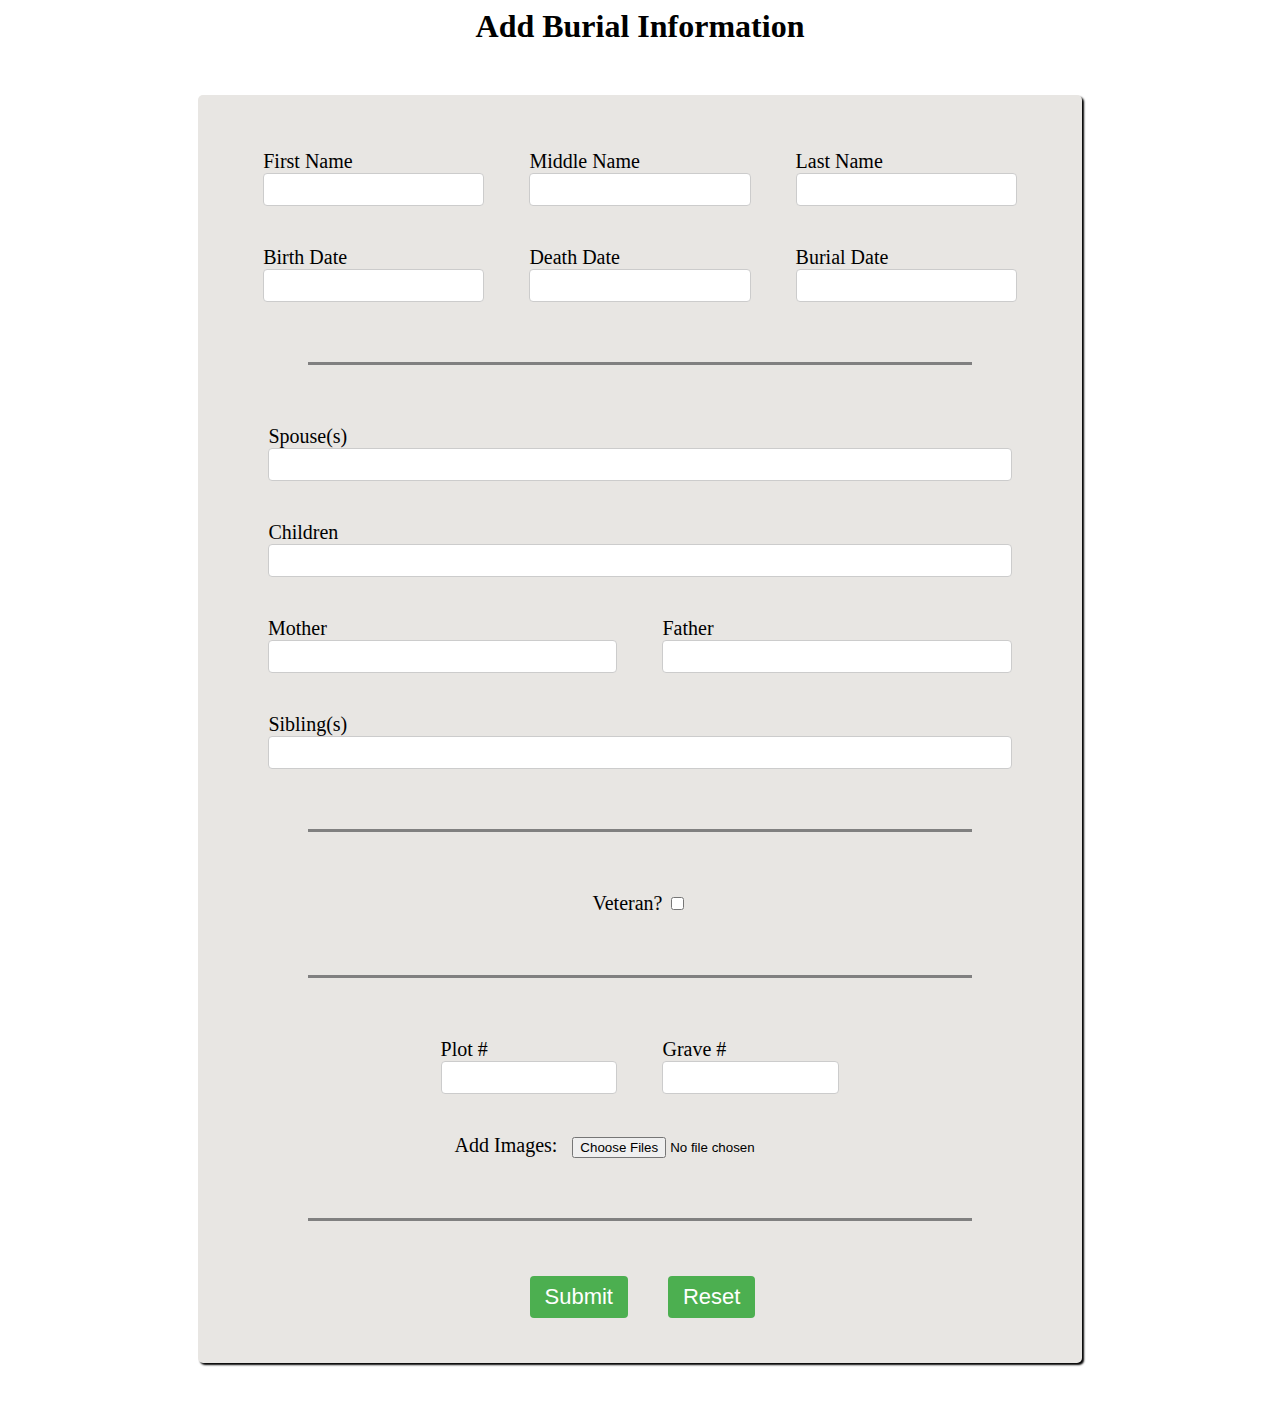
<file: adminAddBurial.html>
<html>
<head>
    <meta name="viewport" content="width=device-width, initial-scale=1">
    <link rel="stylesheet" href="adminAddBurial.css">

    <script>

        document.addEventListener("DOMContentLoaded", function (event) {
            var checkbox = document.getElementById('veteran');
            checkbox.addEventListener('change', function (event) {
                if (checkbox.checked) {
                    document.getElementById("veteranInfo").setAttribute("style", "display: inline-block");
                } else {
                    document.getElementById("veteranInfo").setAttribute("style", "display: none");
                }
            });
        });

    </script>

</head>
<body>
    <div id="displayArea">
        <h1>Add Burial Information</h1>

        <div class="formStyle">
            <form method="post" name="addBurialForm" action="adminAddBurial.php" enctype="multipart/form-data">
                
                <div class="inputCols3">
                    <div class="labelDesc">
                        <label>First Name</label><br>
                    </div>
                    <input type="text" name="fName" value=""/>
                </div>
                <div class="inputCols3">
                    <div class="labelDesc">
                        <label>Middle Name</label><br>
                    </div>
                    <input type="text" name="mName" value=""/>
                </div>
                <div class="inputCols3">
                    <div class="labelDesc">
                        <label>Last Name</label><br>
                    </div> 
                    <input type="text" name="lName" value=""/>
                </div>  
                
                <div class="inputCols3">
                    <div class="labelDesc">
                        <label>Birth Date</label><br>
                    </div>
                    <input type="text" name="birthDate" value=""/>
                </div>
                <div class="inputCols3">
                    <div class="labelDesc">
                        <label>Death Date</label><br>
                    </div>
                    <input type="text" name="deathDate" value=""/>
                </div>
                <div class="inputCols3">
                    <div class="labelDesc">
                        <label>Burial Date</label><br>
                    </div> 
                    <input type="text" name="BurialDate" value=""/>
                </div>  
                
                <hr>

                <div class="inputCols1">
                    <div class="labelDesc">
                        <label>Spouse(s)</label><br>
                    </div> 
                    <input type="text" name="spouse" value=""/>
                </div>
                
                <div class="inputCols1">
                    <div class="labelDesc">
                        <label>Children</label><br>
                    </div> 
                    <input type="text" name="children" value=""/>
                </div>

                <div class="inputCols2">
                    <div class="labelDesc">
                        <label>Mother</label><br>
                    </div> 
                    <input type="text" name="mother" value=""/>
                </div>

                <div class="inputCols2">
                    <div class="labelDesc">
                        <label>Father</label><br>
                    </div> 
                    <input type="text" name="father" value=""/>
                </div>

                <div class="inputCols1">
                    <div class="labelDesc">
                        <label>Sibling(s)</label><br>
                    </div> 
                    <input type="text" name="sibling" value=""/>
                </div>

                <hr>

                <div class="inputCols1">
                    <label>Veteran?</label>
                    <input id="veteran" type="checkbox" name="veteran" value=""/>
                </div>

                <div id="veteranInfo" style="display: none;">
                    <div class="inputCols3">
                        <div class="labelDesc">
                            <label>Branch of Service</label><br>
                        </div>
                        <input type="text" name="branch" value=""/>
                    </div>
                    <div class="inputCols3">
                        <div class="labelDesc">
                            <label>From:</label><br>
                        </div>
                        <input type="text" name="serviceFrom" value=""/>
                    </div>
                    <div class="inputCols3">
                        <div class="labelDesc">
                            <label>To:</label><br>
                        </div> 
                        <input type="text" name="serviceTo" value=""/>
                    </div> 
                </div>

                <hr>

                <div class="inputCols2Plot">
                    <div class="labelDesc">
                        <label>Plot #</label><br>
                    </div> 
                    <input type="text" name="plotNum" value=""/>
                </div>

                <div class="inputCols2Plot">
                    <div class="labelDesc">
                        <label>Grave #</label><br>
                    </div> 
                    <input type="text" name="graveNum" value=""/>
                </div>

                <div class="inputCols1">
                        <label>Add Images:</label>
                    <input style="padding-left: 10px;" type="file" name="addImg" multiple/>
                </div>

                <hr>
                
                <input class="buttonStyle" type="submit" name="login" value="Submit" />
                <input class="buttonStyle" type="reset" name="reset" value="Reset" />  
                
    
            </form>
        </div>
    </div>
</body>
</html>
</file>
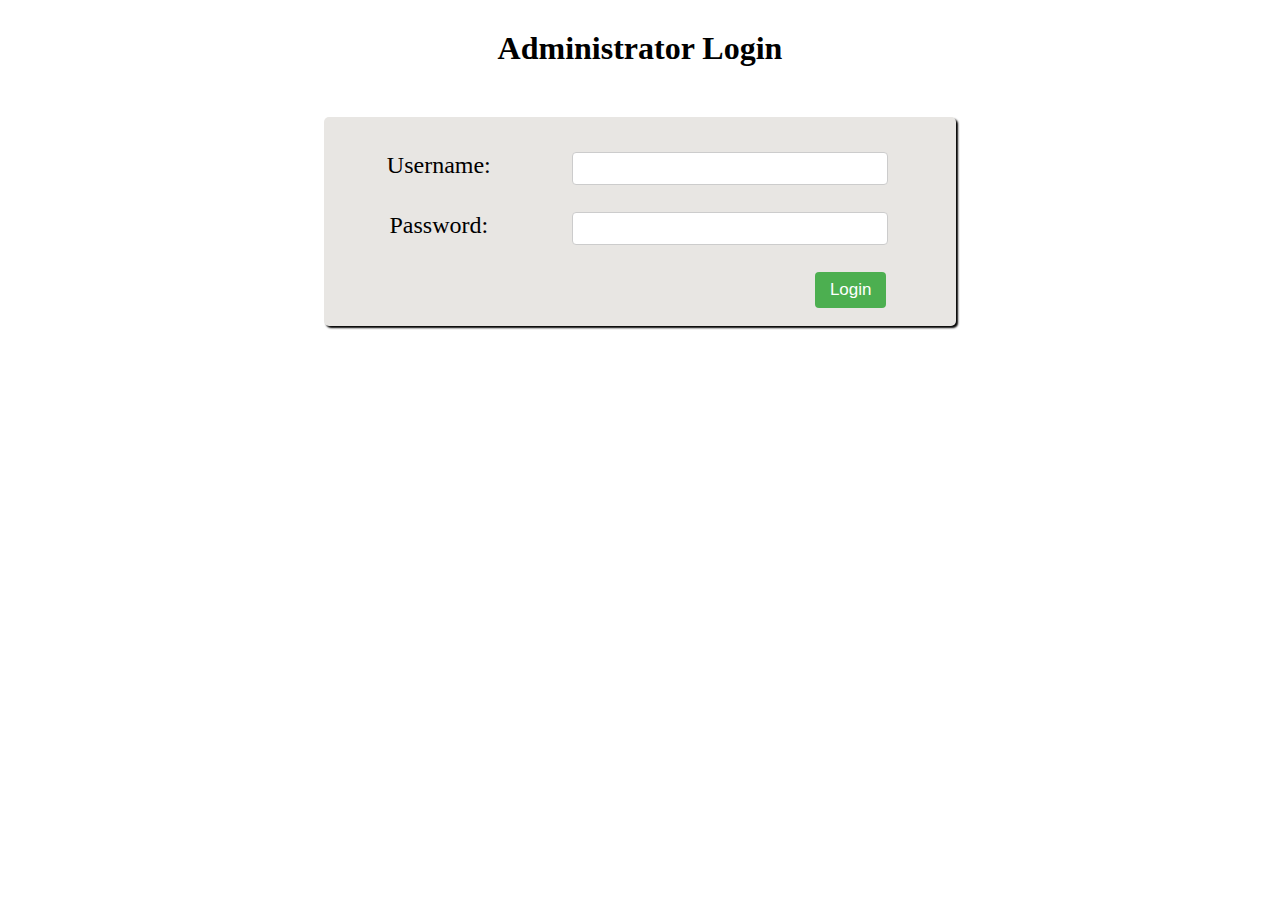
<file: adminLogin.html>
<html>
<head>
    <meta name="viewport" content="width=device-width, initial-scale=1">
    <link rel="stylesheet" href="adminLogin.css">

</head>
<body>
    <div id="displayArea">
        <h1>Administrator Login</h1>

        <div class="formStyle">
            <form method="post" name="loginForm" action="adminLogin.php">  
                <label class="col-25">Username:</label>  
                <input type="text" name="username" value=""/>  
                <br />  <br>
                <label class="col-25">Password:</label>  
                <input type="password" name="password" />  
                <br />  <br>
                <input id="loginSubmit" type="submit" name="login" value="Login" />  
                <br><br>
    
            </form>
        </div>
    </div>
</body>
</html>
</file>
<file: adminAddBurial.css>
#displayArea{
    text-align: center;
    display: block;
    width: 70%;
    margin-left: auto;
    margin-right: auto;
}

.formStyle {
    padding-top: 35px;
    padding-bottom: 10px;
    margin-top: 50px;
    background-color:#E8E6E3 ;
    font-size: 20px;
    display: block;
    margin-left: auto;
    margin-right: auto;
    width: 100%;
    box-shadow: 2px 2px 2px;
    border-radius: 5px;
    margin-bottom: 50px;
}

.buttonStyle{
    margin: 15px;
    font-size: 22px;
    background-color: #4CAF50;
    color: white;
    padding: 8px 15px;
    border: none;
    border-radius: 4px;
    cursor: pointer;
    margin-left: 20px;
}

.buttonStyle:hover {
    background-color: #45a049;
}


input[type=text]{
    padding: 8px;
    border: 1px solid #ccc;
    border-radius: 4px;
    resize: vertical;
    width: 100%;
}

.inputCols3{
    display: inline-block;
    width: 25%;
    margin: 20px;
}

.inputCols1{
    display: inline-block;
    width: 84%;
    margin: 20px;
}

.inputCols2{
    display: inline-block;
    width: 39.5%;
    margin: 20px;
}

.inputCols2Plot{
    display: inline-block;
    width: 20%;
    margin: 20px;
}

.padding {
padding-left: 10px;
}


.padding1 {
padding-left: 25px;
}

.labelDesc{
    float: left;
}

hr{
    margin-top: 40px;
    margin-bottom: 40px;
    height:3px;
    border-width:0;
    color:gray;
    background-color:gray;
    width: 75%;
}

::placeholder{
    color: red;
    opacity: .7;
}

@media  screen and (max-width: 700px){

#displayArea {
width: 100%;
}

.inputCols1, .inputCols2, .inputCols2Plot, .inputCols3 {
width: 90%;
display: block;
}

.padding1, .padding {
padding-left: 0px;
}

.labelDesc{
float: none;
}

}

@media  screen and (max-width: 400px){

#displayArea {
width: 100%;
}

.inputCols1, .inputCols2, .inputCols2Plot, .inputCols3 {
width: 80%;
display: block;
}

}

@media  screen and (max-width: 330px){

body {
width: 112%;
}

}

@media  screen and (max-width: 290px){

body {
width: 128%;
}

}
</file>
<file: adminLogin.css>
#displayArea{
    text-align: center;
    display: block;
    width: 50%;
    margin-left: auto;
    margin-right: auto;
    margin-top: 30px;
    margin-bottom: 20%;
}

.formStyle {
    padding-top: 35px;
    padding-bottom: 0px;
    margin-top: 50px;
    background-color:#E8E6E3 ;
    font-size: 24px;
    text-align: center;
    display: block;
    margin-left: auto;
    margin-right: auto;
    width: 100%;
    box-shadow: 2px 2px 2px;
    border-radius: 5px;
}

#loginSubmit{
    font-size: 17px;
    background-color: #4CAF50;
    color: white;
    padding: 8px 15px;
    border: none;
    border-radius: 4px;
    cursor: pointer;
    float: right;
    margin-right: 11%;
}

#loginSubmit:hover {
    background-color: #45a049;
}

input[type=text], [type=password] {
    width: 50%;
    padding: 8px;
    border: 1px solid #ccc;
    border-radius: 4px;
    resize: vertical;
    margin-right: 30px;
}


.col-25 {
    padding-left: 20px;
    float: left;
    width: 30%;
    resize: vertical;
}

@media  screen and (max-width: 576px){

#displayArea{
    width: 100%;
}

}

@media  screen and (max-width: 330px){

.col-25 {
    padding-left: 0px;
    float: left;
    width: 60%;
    margin: none;
    resize: vertical;
}

}
</file>
